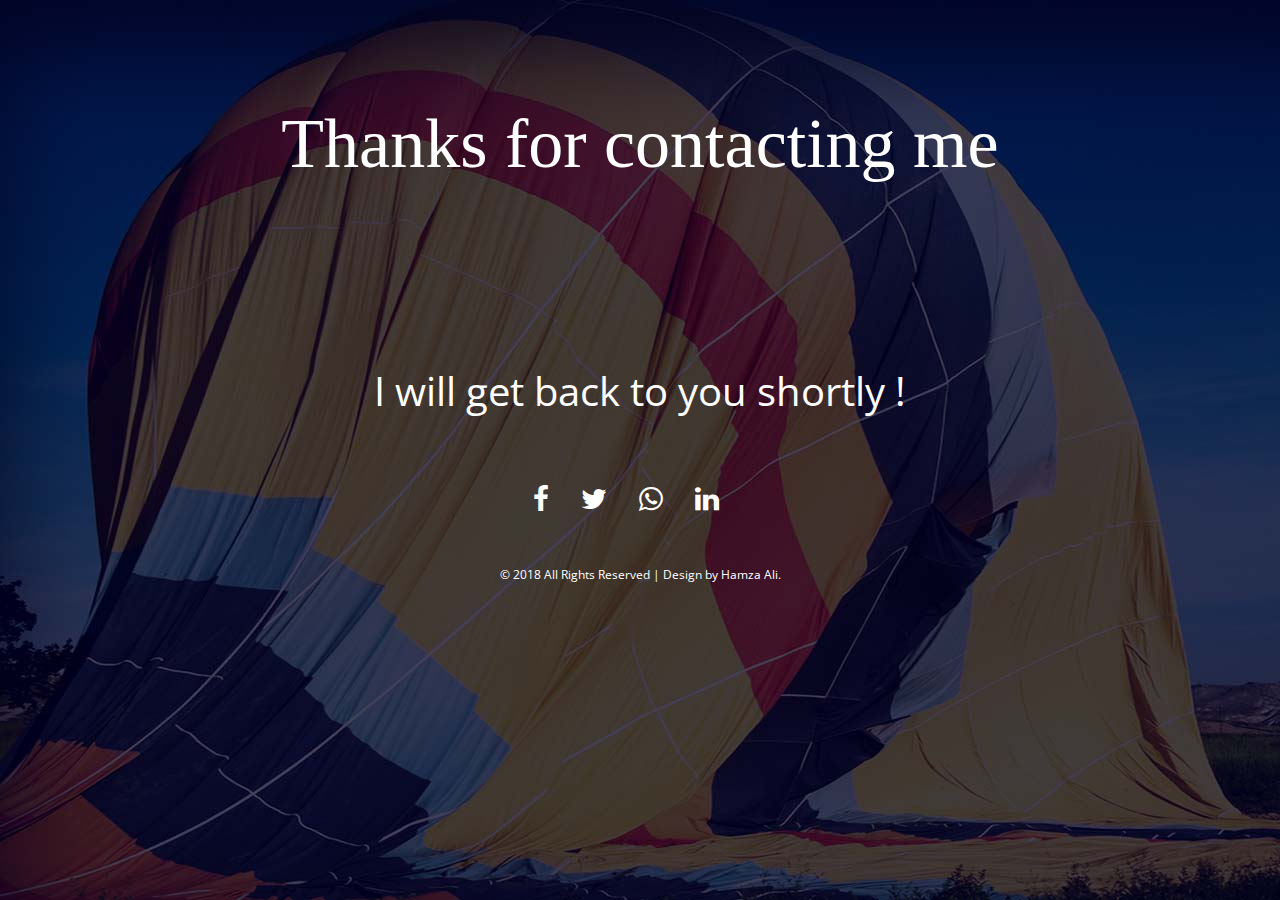
<file: thanks.html>
<!DOCTYPE!">
<html>
	<head><meta http-equiv="Content-Type" content="text/html; charset=UTF-8">
    <title>Free Mobile Website Templates Designs - w3layouts.com</title>
		<meta name="viewport" content="width=device-width, initial-scale=1.0">
		<link rel="stylesheet" type="text/css" href="/css/style%202.css">
        <link rel="stylesheet" type="text/css" href="/css/font-awesome.css">
         <link rel="stylesheet" type="text/css" href="/css/bootstrap.css">
		<link href='http://fonts.googleapis.com/css?family=Open+Sans:300,600' rel='stylesheet' type='text/css'>
		<link href='http://fonts.googleapis.com/css?family=Mr+Dafoe' rel='stylesheet' type='text/css'>
	</head>
	<body>
		<div class="wrap">
			<div class="content">
				<div class="logo">
					<a href="index.html"><h1>Thanks for contacting
                        me</h1></a>
                    <p></p>
				</div>
				<p>I will get back to you shortly &#33;</p>
				
                <div class="container">
                    <div class="col-md-12 social">
					  <a href="https://www.facebook.com/hermzah.early"><i class="fa fa-facebook" aria-hidden="true"></i></a>
				    <a href="https://twitter.com/hamzed88"><i class="fa fa-twitter" aria-hidden="true"></i></a>
				    <a href="https://api.whatsapp.com/send?phone=+916281716899"><i class="fa fa-whatsapp" aria-hidden="true"></i></a>
				    <a href="https://www.linkedin.com/in/hamzed88/"><i class="fa fa-linkedin" aria-hidden="true"></i></a>
                        </div>
					<div class="clear"> </div>
				</div>
                
				<div class="footer">
				<p class="copy">© 2018 All Rights Reserved | Design by Hamza Ali. </p>
				</div>
			</div>
		</div>
	</body>
</html>
</file>
